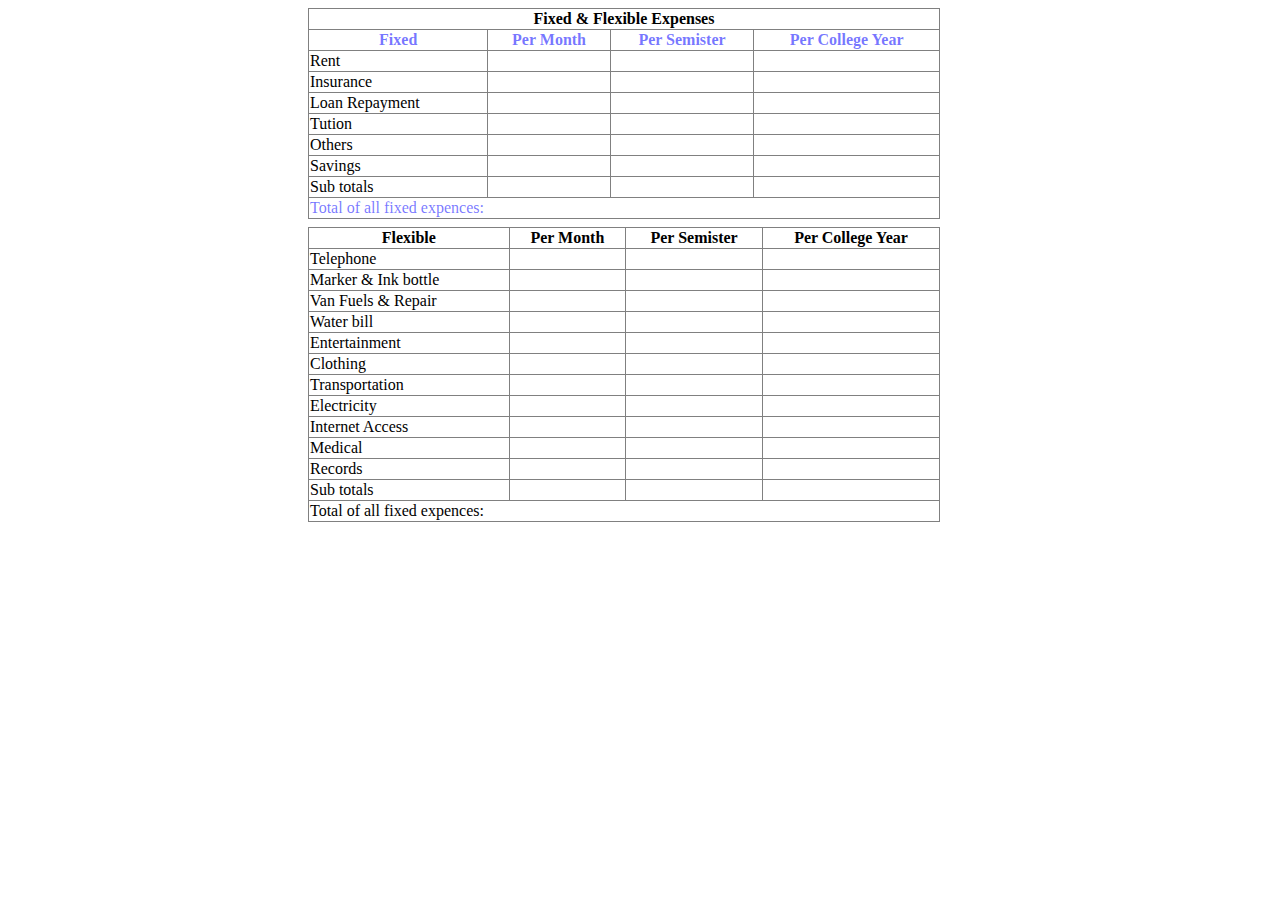
<file: Expenditure.html>
<!DOCTYPE html>
<html>
    <meta charset="UTF-8"/>
    <style>
        table{
            margin-left: 300px;
            border-collapse: collapse;

        }
    </style>
    <body>
        <table border="1" width="50%">
            <tr>
             <th colspan="5">Fixed & Flexible Expenses</th>
            </tr>
            <tr style="color: rgba(0, 0, 255, 0.549);">
                <th>Fixed</th>
                <th>Per Month</th>
                <th>Per Semister</th>
                <th>Per College Year</th>
            </tr>
            <tr>
                <td>Rent</td>
                <td> </td>
                <td> </td>
                <td> </td>
            </tr>
            <tr>
                <td>Insurance</td>
                <td> </td>
                <td> </td>
                <td> </td>
            </tr>
            <tr>
                <td>Loan Repayment</td>
                <td> </td>
                <td> </td>
                <td> </td>
            </tr>
            <tr>
                <td>Tution</td>
                <td> </td>
                <td> </td>
                <td> </td>
            </tr>
            <tr>
                <td>Others</td>
                <td> </td>
                <td> </td>
                <td> </td>
            </tr>
            <tr>
                <td>Savings</td>
                <td> </td>
                <td> </td>
                <td> </td>
            </tr>
            <tr>
                <td>Sub totals</td>
                <td> </td>
                <td> </td>
                <td> </td>
            </tr>
            <tr>
                <td  colspan="4" style="color: rgba(0, 0, 255, 0.549);">Total of all fixed expences:</td>
            </tr>
          </table>
          <table border="1" width="50%" style="margin-top: 0.5em;">
            <tr>
                <th>Flexible</th>
                <th>Per Month </th>
                <th>Per Semister </th>
                <th>Per College Year </th>
            </tr>
            <tr>
                <td>Telephone</td>
                <td> </td>
                <td> </td>
                <td> </td>
            </tr>
            <tr>
                <td>Marker & Ink bottle</td>
                <td> </td>
                <td> </td>
                <td> </td>
            </tr>
            <tr>
                <td>Van Fuels & Repair</td>
                <td> </td>
                <td> </td>
                <td> </td>
            </tr>
            <tr>
                <td>Water bill</td>
                <td> </td>
                <td> </td>
                <td> </td>
            </tr>
            <tr>
                <td>Entertainment</td>
                <td> </td>
                <td> </td>
                <td> </td>
            </tr>
            <tr>
                <td>Clothing</td>
                <td> </td>
                <td> </td>
                <td> </td>
            </tr>
            <tr>
                <td>Transportation</td>
                <td> </td>
                <td> </td>
                <td> </td>
            </tr>
            <tr>
                <td>Electricity</td>
                <td> </td>
                <td> </td>
                <td> </td>
            </tr>
            <tr>
                <td>Internet Access</td>
                <td> </td>
                <td> </td>
                <td> </td>
            </tr>
            <tr>
                <td>Medical</td>
                <td> </td>
                <td> </td>
                <td> </td>
            </tr>
            <tr>
                <td>Records</td>
                <td> </td>
                <td> </td>
                <td> </td>
            </tr>
            <tr>
                <td>Sub totals</td>
                <td> </td>
                <td> </td>
                <td> </td>
            </tr>
            <tr>
                <td colspan="4">Total of all fixed expences:</td>
            </tr>
          </table>
    </body>
</html>
</file>
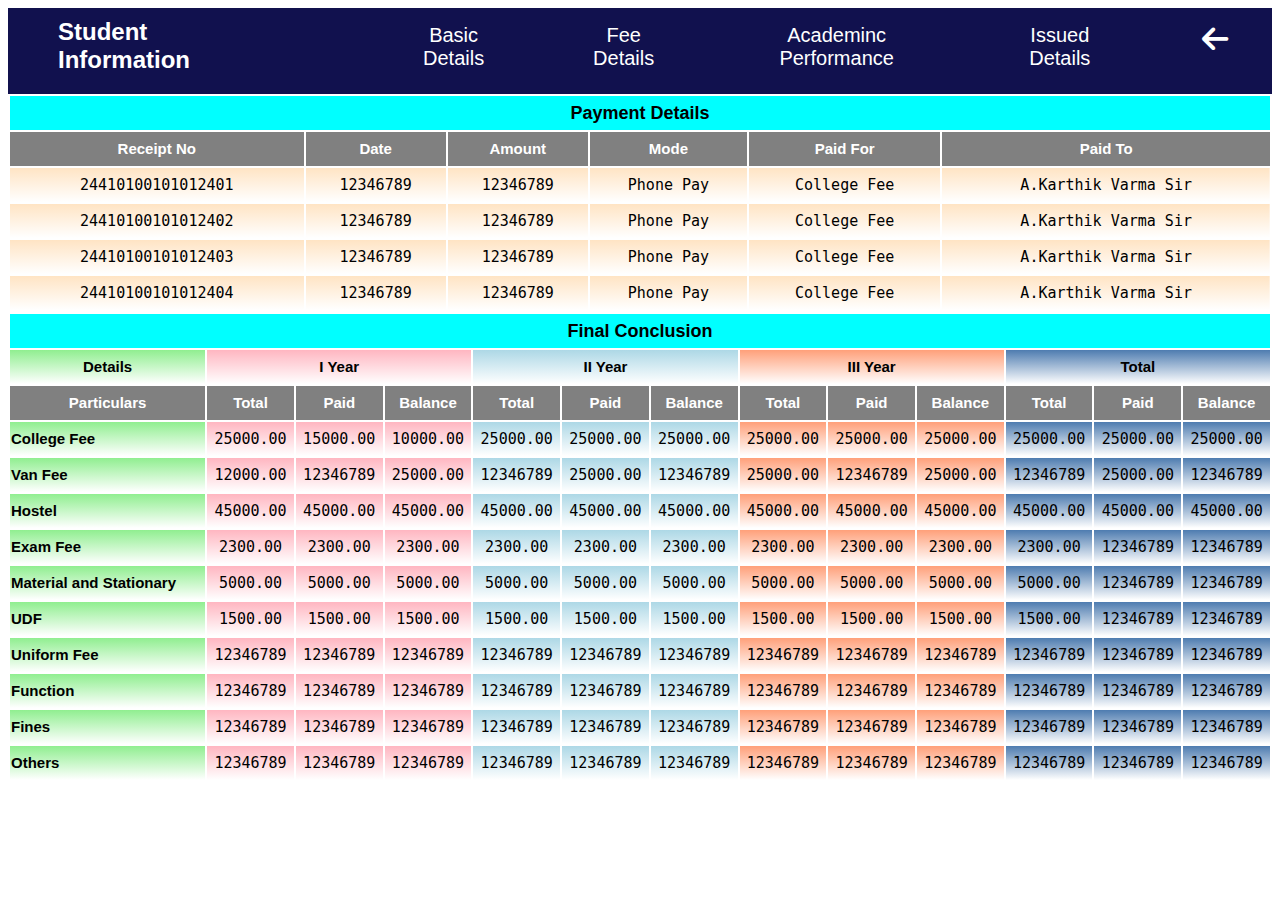
<file: FeeDetails.html>
<!DOCTYPE html>
<html>
<head>
    <meta charset="UTF-8" />
    <link href="https://cdnjs.cloudflare.com/ajax/libs/font-awesome/6.6.0/css/all.min.css" rel="stylesheet">
    <title>Fee Details</title>
    <style>
        .row{
            background: linear-gradient(to top,white,bisque);
        }
        table{
            line-height: 2em;
        }
        .Iyear{
           background: linear-gradient(to top,white,lightpink);
           
        }
        .IIyear{
            background: linear-gradient(to top,white,lightblue);
        }
        .IIIyear{
            background: linear-gradient(to top,white,lightsalmon);
        }
        .total{
            background: linear-gradient(to top,white,rgb(78,124,176));
        }
        th{
            font-family: 'Lucida Sans', 'Lucida Sans Regular', 'Lucida Grande', 'Lucida Sans Unicode', Geneva, Verdana, sans-serif;
            font-size: 15px;
        }
        tr{
            font-family: monospace;
            font-size: 15px;
        }
        .content{
            background: linear-gradient(to top,white,lightgreen);
        }
        h2{
            font-family: sans-serif;
            color: rgb(1, 1, 62);
        }
        nav{
            display: flex;
            flex-direction: row;
            background-color:#11114e;
           position: sticky;
            top:0px;
            height: 10%;
         }
        ul{ 
            display: flex;
            flex-direction: row;
            height: 10%;
        }
        li{
            list-style: none;
            margin-right: 80px;
            font-size: 20px;
            text-align: center;  
          
        }
        a{
            text-decoration: none;
            color: white;
            font-family: sans-serif;
   
        }
        a:hover{
            text-decoration: underline;
        }
    </style>
</head>
<body>
    <nav>
        <h2 style="margin-left: 50px;margin-top:10px;color: white; font-family: sans-serif;">Student Information</h2>
      <ul>
        <li style="margin-left: 100px;"><a href="Basic_details.html">Basic  Details</a></li>
        <li> <a href="FeeDetails.html">Fee  Details</a></li>
        <li><a href="project1.html">Academinc  Performance</a></li>
        <li><a href="uniforms.html">Issued  Details</a></li>
       <a href="" ><i style="font-size: 30px;color: white; background-color:#11114e;width: 50px;margin-right: 20px;padding-left: 10px;" class="fa-solid fa-arrow-left"></i></a>
      </ul>
    </nav>
    <table width="100%" style="text-align: center; border-spacing: px;">
        <tr>
            <th colspan="6" style="background-color: aqua;  font-size:18px; font-family: 'Lucida Sans', 'Lucida Sans Regular', 'Lucida Grande', 'Lucida Sans Unicode', Geneva, Verdana, sans-serif;">Payment Details</th>
        </tr>
        <tr class="row" style="background:grey; color: white; font-family:'Lucida Sans', 'Lucida Sans Regular', 'Lucida Grande', 'Lucida Sans Unicode', Geneva, Verdana, sans-serif; ">
            <th>Receipt No</th>
            <th>Date</th>
            <th>Amount</th>
            <th>Mode</th>
            <th>Paid For</th>
            <th>Paid To</th>
        </tr>
        <tr class="row">
            <td>24410100101012401</td>
            <td>12346789</td>
            <td>12346789</td>
            <td>Phone Pay</td>
            <td>College Fee</td>
            <td>A.Karthik Varma Sir</td>
        </tr>
        <tr class="row">
            <td>24410100101012402</td>
            <td>12346789</td>
            <td>12346789</td>
            <td>Phone Pay</td>
            <td>College Fee</td>
            <td>A.Karthik Varma Sir</td>
        </tr>
        <tr class="row">
            <td>24410100101012403</td>
            <td>12346789</td>
            <td>12346789</td>
            <td>Phone Pay</td>
            <td>College Fee</td>
            <td>A.Karthik Varma Sir</td>
        </tr>
        <tr class="row">
            <td>24410100101012404</td>
            <td>12346789</td>
            <td>12346789</td>
            <td>Phone Pay</td>
            <td>College Fee</td>
            <td>A.Karthik Varma Sir</td>
        </tr>
    </table>
    <table width="100%"  style="text-align: center; border-spacing: px;">
        <tr>
            <th colspan="13" style="background-color: aqua;font-size: 18px; font-family: 'Lucida Sans', 'Lucida Sans Regular', 'Lucida Grande', 'Lucida Sans Unicode', Geneva, Verdana, sans-serif;">Final Conclusion</th>
        </tr>
        <tr>
            <th class="content">Details</th>
            <th class="Iyear" colspan="3">I Year</th>
            <th class="IIyear" colspan="3">II Year</th>
            <th class="IIIyear" colspan="3">III Year</th>
            <th class="total" colspan="3">Total</th>
        </tr>
        <tr style="background-color: gray; color: white;">
            <th>Particulars</th>
            <th>Total</th>
            <th>Paid</th>
            <th>Balance</th>

            <th>Total</th>
            <th>Paid</th>
            <th>Balance</th>

            <th>Total</th>
            <th>Paid</th>
            <th>Balance</th>

            <th>Total</th>
            <th>Paid</th>
            <th>Balance</th>   
        </tr>
        <tr>
            <th align="left" class="content">College Fee</th>
            <td class="Iyear">25000.00</td>	
            <td class="Iyear">15000.00</td>
            <td class="Iyear">10000.00</td>	
            <td class="IIyear">25000.00</td>	
            <td class="IIyear">25000.00</td>	
            <td class="IIyear">25000.00</td>	
            <td class="IIIyear">25000.00</td>	
            <td class="IIIyear">25000.00</td>
            <td class="IIIyear">25000.00</td>	
            <td class="total">25000.00</td>	
            <td class="total">25000.00</td>	
            <td class="total">25000.00</td>
        </tr>
        <tr>
            <th align="left" class="content">Van Fee</th>
            <td class="Iyear">12000.00</td>
            <td class="Iyear">12346789</td>
            <td class="Iyear">25000.00</td>
            <td class="IIyear">12346789</td>
            <td class="IIyear">25000.00</td>
            <td class="IIyear">12346789</td>
            <td class="IIIyear">25000.00</td>
            <td class="IIIyear">12346789</td>
            <td class="IIIyear">25000.00</td>
            <td class="total">12346789</td>
            <td class="total">25000.00</td>
            <td class="total">12346789</td>												
        </tr>
        <tr>
            <th align="left" class="content">Hostel</th>
            <td class="Iyear">45000.00</td>
            <td class="Iyear">45000.00</td>
            <td class="Iyear">45000.00</td>
            <td class="IIyear">45000.00</td>
            <td class="IIyear">45000.00</td>
            <td class="IIyear">45000.00</td>
            <td class="IIIyear">45000.00</td>
            <td class="IIIyear">45000.00</td>
            <td class="IIIyear">45000.00</td>
            <td class="total">45000.00</td>
            <td class="total">45000.00</td>
            <td class="total">45000.00</td>												
        </tr>
        <tr>
            <th align="left" class="content">Exam Fee</th>
            <td class="Iyear">2300.00</td>
            <td class="Iyear">2300.00</td>
            <td class="Iyear">2300.00</td>
            <td class="IIyear">2300.00</td>
            <td class="IIyear">2300.00</td>
            <td class="IIyear">2300.00</td>
            <td class="IIIyear">2300.00</td>
            <td class="IIIyear">2300.00</td>
            <td class="IIIyear">2300.00</td>
            <td class="total">2300.00</td>
            <td class="total">12346789</td>
            <td class="total">12346789</td>												
        </tr>
        <tr>
            <th align="left" class="content">Material and Stationary</th>
            <td class="Iyear">5000.00</td>
            <td class="Iyear">5000.00</td>
            <td class="Iyear">5000.00</td>
            <td class="IIyear">5000.00</td>
            <td class="IIyear">5000.00</td>
            <td class="IIyear">5000.00</td>
            <td class="IIIyear">5000.00</td>
            <td class="IIIyear">5000.00</td>
            <td class="IIIyear">5000.00</td>
            <td class="total">5000.00</td>
            <td class="total">12346789</td>
            <td class="total">12346789</td>												
        </tr>
        <tr>
            <th align="left" class="content">UDF</th>
            <td class="Iyear">1500.00</td>
            <td class="Iyear">1500.00</td>
            <td class="Iyear">1500.00</td>
            <td class="IIyear">1500.00</td>
            <td class="IIyear">1500.00</td>
            <td class="IIyear">1500.00</td>
            <td class="IIIyear">1500.00</td>
            <td class="IIIyear">1500.00</td>
            <td class="IIIyear">1500.00</td>
            <td class="total">1500.00</td>
            <td class="total">12346789</td>
            <td class="total">12346789</td>
        </tr>
        <tr>
            <th align="left" class="content">Uniform Fee</th>
            <td class="Iyear">12346789</td>
            <td class="Iyear">12346789</td>
            <td class="Iyear">12346789</td>
            <td class="IIyear">12346789</td>
            <td class="IIyear">12346789</td>
            <td class="IIyear">12346789</td>
            <td class="IIIyear">12346789</td>
            <td class="IIIyear">12346789</td>
            <td class="IIIyear">12346789</td>
            <td class="total">12346789</td>
            <td class="total">12346789</td>
            <td class="total">12346789</td>												
        </tr>
        <tr>
            <th align="left" class="content">Function</th>
            <td class="Iyear">12346789</td>
            <td class="Iyear">12346789</td>
            <td class="Iyear">12346789</td>
            <td class="IIyear">12346789</td>
            <td class="IIyear">12346789</td>
            <td class="IIyear">12346789</td>
            <td class="IIIyear">12346789</td>
            <td class="IIIyear">12346789</td>
            <td class="IIIyear">12346789</td>
            <td class="total">12346789</td>
            <td class="total">12346789</td>
            <td class="total">12346789</td>												
        </tr>
        <tr>
            <th align="left" class="content">Fines</th>
            <td class="Iyear">12346789</td>
            <td class="Iyear">12346789</td>
            <td class="Iyear">12346789</td>
            <td class="IIyear">12346789</td>
            <td class="IIyear">12346789</td>
            <td class="IIyear">12346789</td>
            <td class="IIIyear">12346789</td>
            <td class="IIIyear">12346789</td>
            <td class="IIIyear">12346789</td>
            <td class="total">12346789</td>
            <td class="total">12346789</td>
            <td class="total">12346789</td>												
        </tr>
        <tr>
            <th align="left" class="content">Others</th>
            <td class="Iyear">12346789</td>
            <td class="Iyear">12346789</td>
            <td class="Iyear">12346789</td>
            <td class="IIyear">12346789</td>
            <td class="IIyear">12346789</td>
            <td class="IIyear">12346789</td>
            <td class="IIIyear">12346789</td>
            <td class="IIIyear">12346789</td>
            <td class="IIIyear">12346789</td>
            <td class="total">12346789</td>
            <td class="total">12346789</td>
            <td class="total">12346789</td>												
        </tr>
    </table>
</body>
</html>
</file>
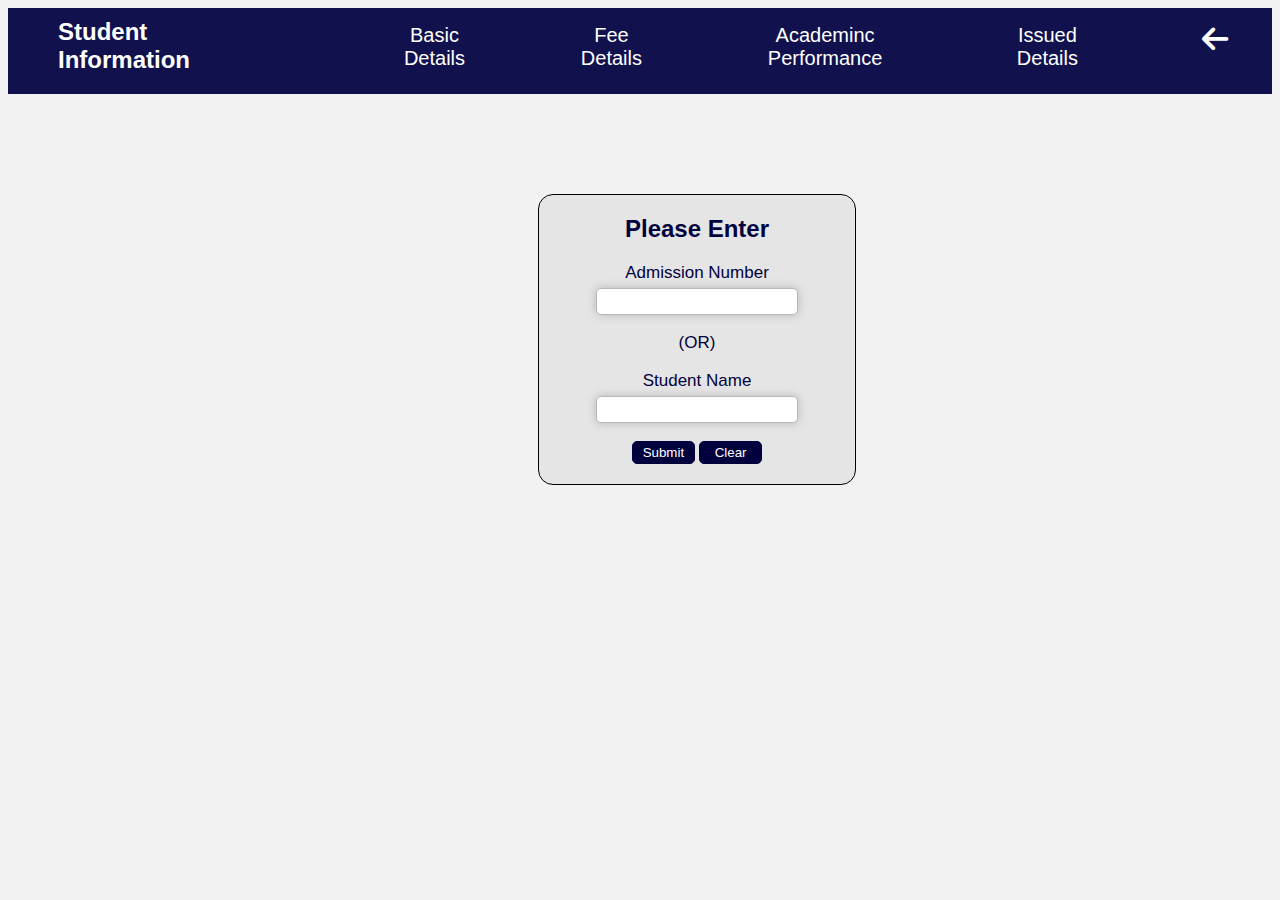
<file: form.html>
<!DOCTYPE html>
<head>
    <meta charset="UTF-8">
    <link href="https://cdnjs.cloudflare.com/ajax/libs/font-awesome/6.6.0/css/all.min.css" rel="stylesheet">
    <title>form</title>
    <style>
        .container{
            display: flex;
            flex-direction: column;
            justify-content: center;
            text-align: center;
            border: 1px solid black;
            width: 25%;
            height: 20%;
            margin-left: 530px;
            margin-top: 100px;
           border-radius: 15px;
           background-color: #e5e5e5;
        }
    
          body{
            background-color: #f2f2f2;
        }
        button{
            margin-bottom: 20px;
            background-color: rgb(1, 1, 62);
            color: white;
            border: 1px solid  rgb(1, 1, 62);
            border-radius: 5px;
            width: 20%;
            padding: 3px;
        }
        label{
            font-size: 17px;
            font-family: sans-serif;
            color: rgb(1, 1, 62);
        }
        input{
            width: 60%;
            padding: 5px;
            margin-top: 5px;
            border-radius: 5px;
            border:1px solid rgb(184, 183, 183);
            box-shadow: 0px 0px 10px  rgb(184, 183, 183);
        }
        h2{
            font-family: sans-serif;
            color: rgb(1, 1, 62);
        }
        nav{
            display: flex;
            flex-direction: row;
            background-color:#11114e;
           position: sticky;
            top:0px;
         }
        ul{ 
            display: flex;
            flex-direction: row;
            height: 10%;
        }
        li{
            list-style: none;
            margin-right: 100px;
            font-size: 20px;
            text-align: center;  
          
        }
        a{
            text-decoration: none;
            color: white;
            font-family: sans-serif;
   
        }
        a:hover{
            text-decoration: underline;
        }
    </style>
</head>
<body>
    <nav>
        <h2 style="margin-left: 50px;margin-top:10px;color: white; font-family: sans-serif;">Student Information</h2>
      <ul>
        <li style="margin-left: 100px;"><a href="Basic_details.html">Basic  Details</a></li>
        <li> <a href="FeeDetails.html">Fee  Details</a></li>
        <li><a href="project1.html">Academinc  Performance</a></li>
        <li><a href="uniforms.html">Issued  Details</a></li>
       <a href="" ><i style="font-size: 30px;color: white; background-color:#11114e;width: 50px;margin-right: 20px;padding-left: 10px;" class="fa-solid fa-arrow-left"></i></a>
      </ul>
    </nav>
    <div class="container">
        <h2>Please Enter</h2>
      <form action=" ">
        <label for="Adm_no">Admission Number</label> <br>
        <input type="text" maxlength="25" size="20"><br><br>
         <label for="or">(OR)</label><br><br>
        <label for="std_name">Student Name</label> <br>
        <input type="text" maxlength="25" size="20"><br><br>
    <button><a  style="text-decoration: none;" href="Basic_details.html">Submit</a></button>  <button>Clear</button>
      </form>
    </div>

</body>
</html>
</file>
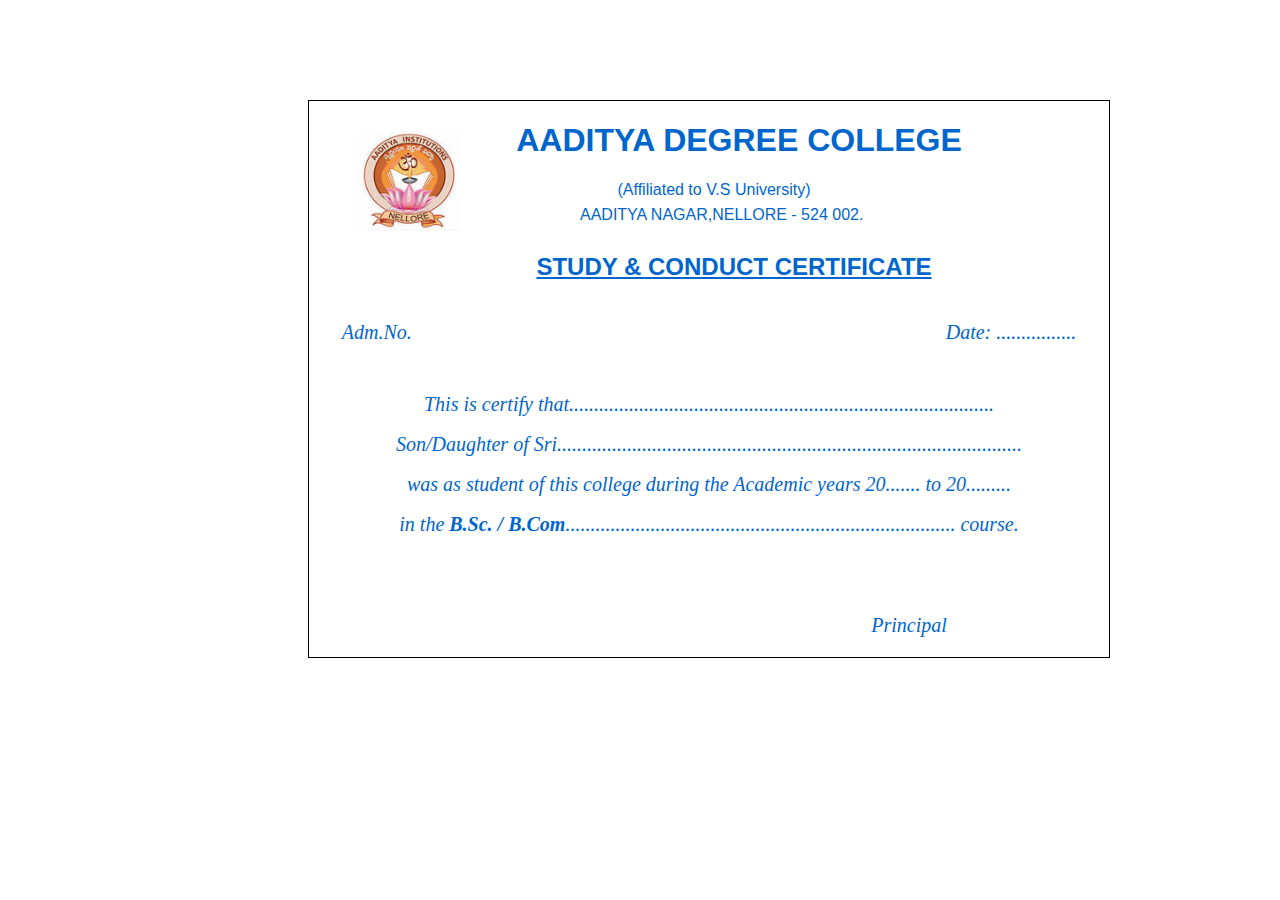
<file: study_certificate.html>
<!DOCTYPE html>
<html>
<head>
<meta  charset="UTF-8" />
<style>
   #container{
    margin-top: 100px;
    margin-left: 300px;
    border: 1px solid black;
    text-align: center;
    width: 800px;
   color: #0066cc;

   }
  .subdiv{
    line-height: 40px;
    font-size: 20px;
    font-style:italic;
    margin-bottom: 50px;
    display: flex;
    flex-wrap:wrap;
     flex-direction: column;
  }
  img{
    width: 100px;
    float: left;
    margin-left: 50px;
    margin-top: 30px;
  }
</style>
</head>
<body>
    <div id="container">
       <img src="[data-uri]">
<h1 style="margin-right: 90px; font-family: sans-serif;">AADITYA DEGREE COLLEGE</h1>
<p style="margin-right: 140px;font-family: sans-serif;">(Affiliated to V.S University)</p>
<p style="position: absolute;top:190px;left:580px;font-family: sans-serif;">AADITYA NAGAR,NELLORE - 524 002.</p><br>
<h2 style="text-decoration: underline;font-family: sans-serif; margin-left: 50px;">STUDY & CONDUCT CERTIFICATE</h2>
<p style="display: inline-block;margin-right: 380px;font-size: 20px;  font-style: italic;">Adm.No.</p> <p style="display: inline-block;margin-left: 150px;font-size: 20px;  font-style: italic;">Date: ................</p>
<div class="subdiv">
<p>This is certify that..................................................................................... <br>
Son/Daughter of Sri.............................................................................................<br>
    was as student of this college during the Academic years 20.......  to 20.........  <br>
    in the <b>B.Sc. / B.Com</b>.............................................................................. course.</p>
</div>
 <p style="margin-left:400px; font-size: 20px;  font-style: italic;">Principal</p>

</div>
</body>
</file>
